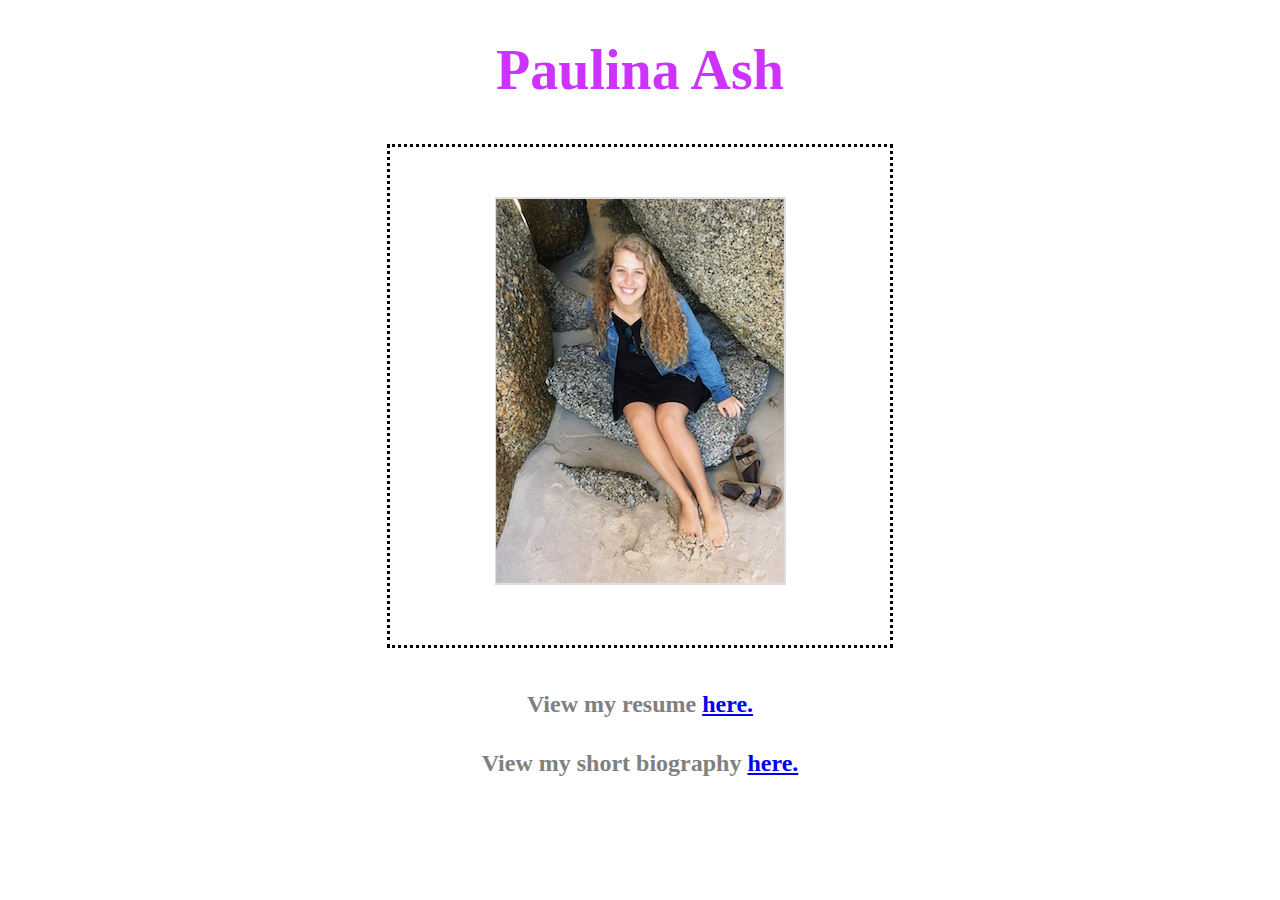
<file: index.html>
<!DOCTYPE html>

<html>
	<head>
	<link href = "index_styling.css" rel = "stylesheet"/>
	<meta charset="utf-8"/>
	<title> home_page </title>
	</head> 

	<body>
	<h1> Paulina Ash</h1>
	<p> <img src="myphoto.jpg" alt="Photo of me." /> </p>
	<h4 class="resume"> View my resume <a href="resume.html"> here. </a> </h4>
	<h4 class="bio"> View my short biography <a href="bio.html"> here. </a> </h4>
	</body>
</html>
</file>
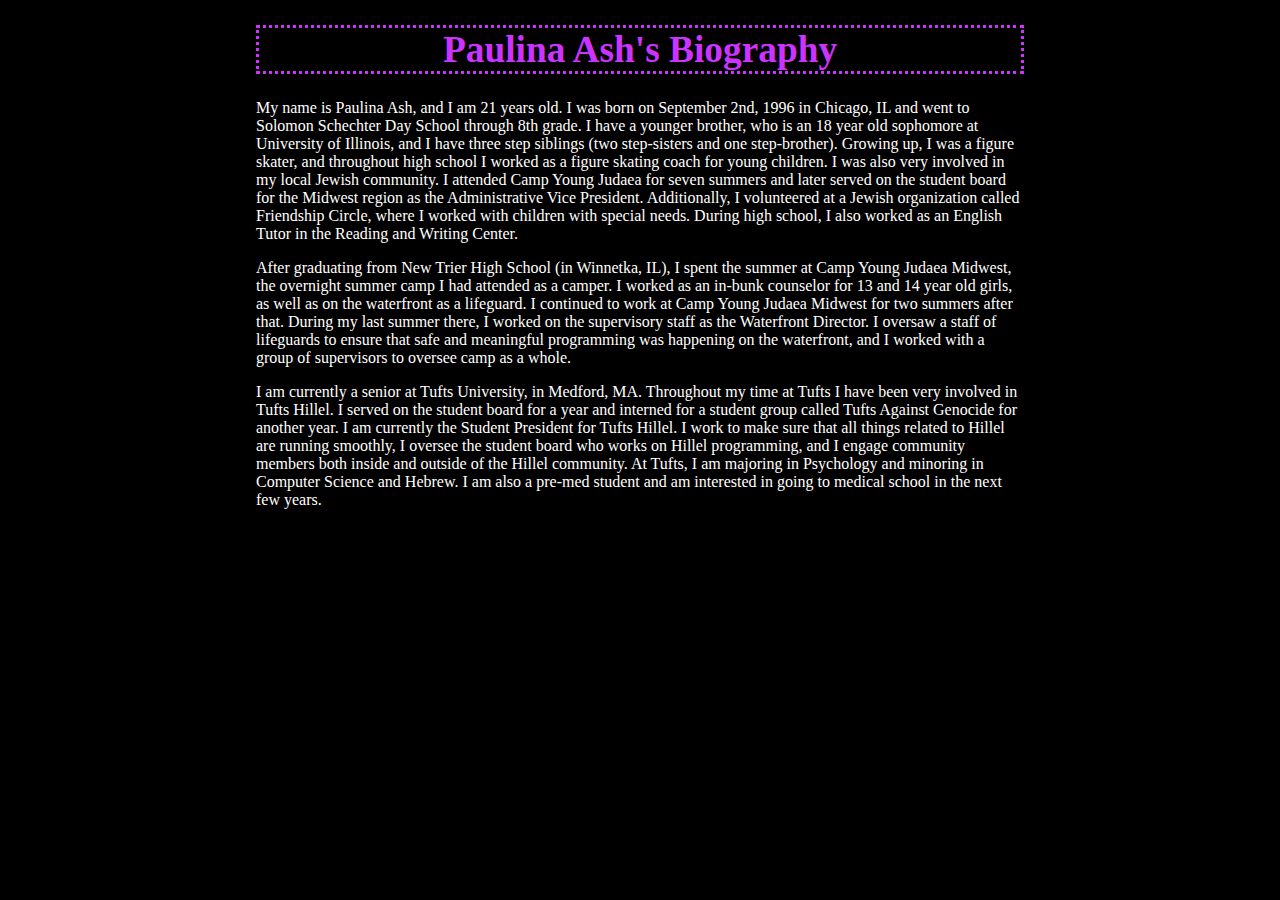
<file: bio.html>
<!DOCTYPE html>

<html lang="en">
	<head>
		<link href = "bio_styling.css" rel = "stylesheet"/>
		<meta charset="utf-8"/>
		<title> biogrpahy </title>
	</head>

	<body>
		<h1> Paulina Ash's Biography </h1>
		<p> My name is Paulina Ash, and I am 21 years old. I was born on September 2nd, 1996 in Chicago, IL and went to Solomon Schechter Day School through 8th grade. I have a younger brother, who is an 18 year old sophomore at University of Illinois, and I have three step siblings (two step-sisters and one step-brother). Growing up, I was a figure skater, and throughout high school I worked as a figure skating coach for young children. I was also very involved in my local Jewish community. I attended Camp Young Judaea for seven summers and later served on the student board for the Midwest region as the Administrative Vice President. Additionally, I volunteered at a Jewish organization called Friendship Circle, where I worked with children with special needs. During high school, I also worked as an English Tutor in the Reading and Writing Center. </p>
		<p> After graduating from New Trier High School (in Winnetka, IL), I spent the summer at Camp Young Judaea Midwest, the overnight summer camp I had attended as a camper. I worked as an in-bunk counselor for 13 and 14 year old girls, as well as on the waterfront as a lifeguard. I continued to work at Camp Young Judaea Midwest for two summers after that. During my last summer there, I worked on the supervisory staff as the Waterfront Director. I oversaw a staff of lifeguards to ensure that safe and meaningful programming was happening on the waterfront, and I worked with a group of supervisors to oversee camp as a whole. </p>
		<p> I am currently a senior at Tufts University, in Medford, MA. Throughout my time at Tufts I have been very involved in Tufts Hillel. I served on the student board for a year and interned for a student group called Tufts Against Genocide for another year. I am currently the Student President for Tufts Hillel. I work to make sure that all things related to Hillel are running smoothly, I oversee the student board who works on Hillel programming, and I engage community members both inside and outside of the Hillel community. At Tufts, I am majoring in Psychology and minoring in Computer Science and Hebrew. I am also a pre-med student and am interested in going to medical school in the next few years.
		</p>
	</body>
</html>
</file>
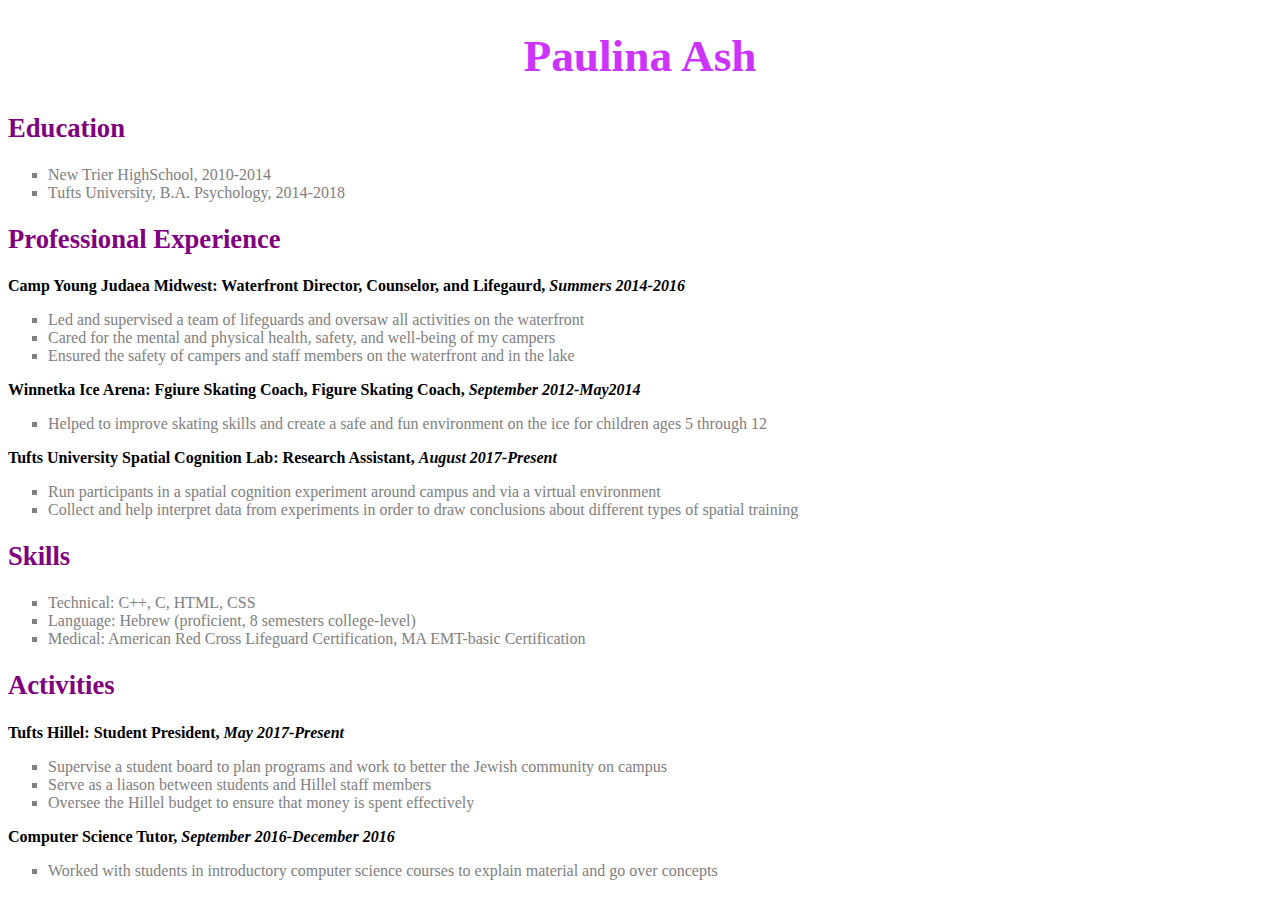
<file: resume.html>
<!DOCTYPE html>

<html>

	<head>
		<link href = "resume_styling.css" rel = "stylesheet"/>
		<meta charset="utf-8"/>
		<title> resume </title>
	</head>

	<body>
		<h1> Paulina Ash </h1>
		<h2> Education </h2>
			<ul class = "bullets">
				<li>New Trier HighSchool, 2010-2014 </li>
				<li>Tufts University, B.A. Psychology, 2014-2018 </li>
			</ul>

		<h2> Professional Experience </h2>
			<p> Camp Young Judaea Midwest: Waterfront Director, Counselor, and Lifegaurd, <span class = "date"> Summers 2014-2016 </span> </p>
			<ul class = "bullets"> 
				<li> Led and supervised a team of lifeguards and oversaw all activities on the waterfront </li>
				<li> Cared for the mental and physical health, safety, and well-being of my campers </li>
				<li> Ensured the safety of campers and staff members on the waterfront and in the lake </li>
			</ul>
			<p> Winnetka Ice Arena: Fgiure Skating Coach, Figure Skating Coach, <span class = "date"> September 2012-May2014 </span> </p>
			<ul class = "bullets">
				<li> Helped to improve skating skills and create a safe and fun environment on the ice for children ages 5 through 12 </li>
			</ul>
			<p> Tufts University Spatial Cognition Lab: Research Assistant, <span class = "date"> August 2017-Present </span> </p>
			<ul class = "bullets">
				<li> Run participants in a spatial cognition experiment around campus and via a virtual environment </li>
				<li> Collect and help interpret data from experiments in order to draw conclusions about different types of spatial training </li>
			</ul>

		<h2> Skills </h2>
			<ul class = "bullets"> 
				<li> Technical: C++, C, HTML, CSS </li>
				<li> Language: Hebrew (proficient, 8 semesters college-level) </li>
				<li> Medical: American Red Cross Lifeguard Certification, MA EMT-basic Certification </li>
			</ul>

		<h2> Activities </h2>
		<p> Tufts Hillel: Student President, <span class = "date"> May 2017-Present </span> </p>
			<ul class = "bullets"> 
				<li> Supervise a student board to plan programs and work to better the Jewish community on campus </li>
				<li> Serve as a liason between students and Hillel staff members </li>
				<li> Oversee the Hillel budget to ensure that money is spent effectively </li>
			</ul>
		<p> Computer Science Tutor, <span class = "date"> September 2016-December 2016 </span>  </p>
			<ul class = "bullets"> 
				<li> Worked with students in introductory computer science courses to explain material and go over concepts </li>
			</ul>
	</body>
</html>
</file>
<file: index_styling.css>
/* stylesheet for index.html */

h1 {
	font-family: "Times New Roman";
	font-size: 42pt;
	font-weight: bold;
	text-align: center;
	color: #cc33ff;
}

p {
	font-size: 32pt;
	text-align: center;
	margin-left: 30%;
	margin-right: 30%;
	padding-top: 50px;
	padding-bottom: 50px;
	border-style: dotted;

}

.resume {
	font-family: "Times New Roman";
	font-size: 18pt;
	text-align: center;
	color: grey;
}

.bio {
	font-family: "Times New Roman";
	font-size: 18pt;
	text-align: center;
	color: grey;
}
</file>
<file: bio_styling.css>
/* stylesheet for bio.html */


h1 {
	font-family: "Times New Roman";
	font-size: 28pt;
	text-align: center;
	color: #cc33ff;
	border-style: dotted;
}

body {
	font-family: "Times New Roman", cursive, sans-serif;
	font-size: 12pt;
	text-align: left;
	margin-left: 20%;
	margin-right: 20%;
	color: white;
	background-color: black;

}
</file>
<file: resume_styling.css>
/* stylesheet for resume.html */

h1 {
	font-family: "Times New Roman";
	font-size: 34pt;
	text-align: center;
	color: #cc33ff;

}

h2 {
	font-family: "Times New Roman";
	font-size: 20pt;
	text-align: left;
	color: purple;

}

.date {
	font-family: "Times New Roman";
	font-size: 12pt;
	text-align: left;
	font-style: italic;

}

p {
	font-family: "Times New Roman";
	font-size: 12pt;
	text-align: left;
	font-weight: bold;
}

.bullets {
	font-family: "Times New Roman";
	font-size: 12pt;
	text-align: left;
	color: grey;
	list-style-type: square;

}
</file>
